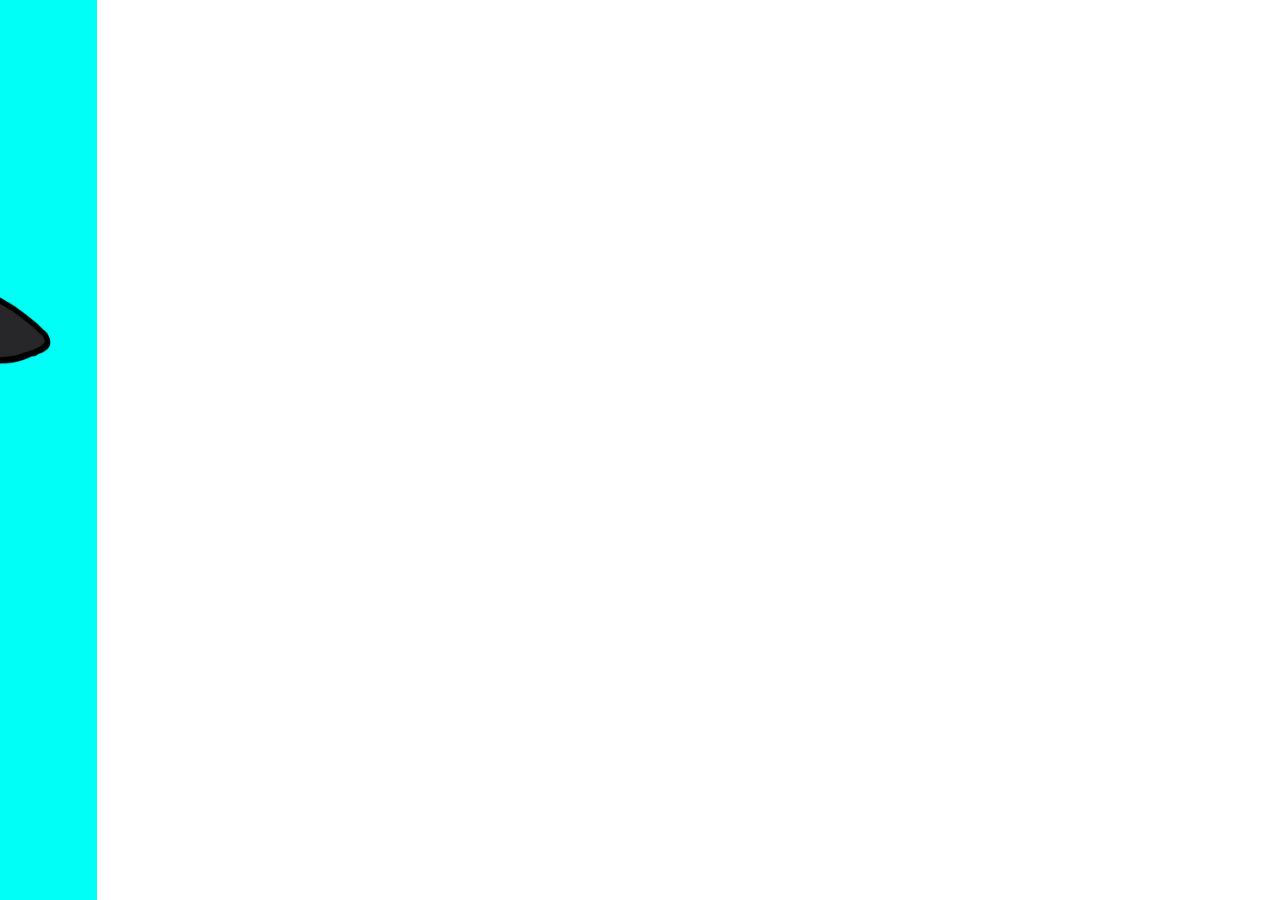
<file: index.html>
<!DOCTYPE html>
<html lang="en-US">

<head>
  <title>jQuery test</title>
  <meta charset="UTF-8">
  <meta name="viewport" content="width=device-width, initial-scale=1">
  <script src="https://ajax.googleapis.com/ajax/libs/jquery/3.5.1/jquery.min.js"></script>
  <link rel="stylesheet" href="style.css">
</head>

<body>
  <div id="first"></div>

  <img id="orca" src="Orca.jpg" />
  <script src="animate.js"></script>
</body>

</html>
</file>
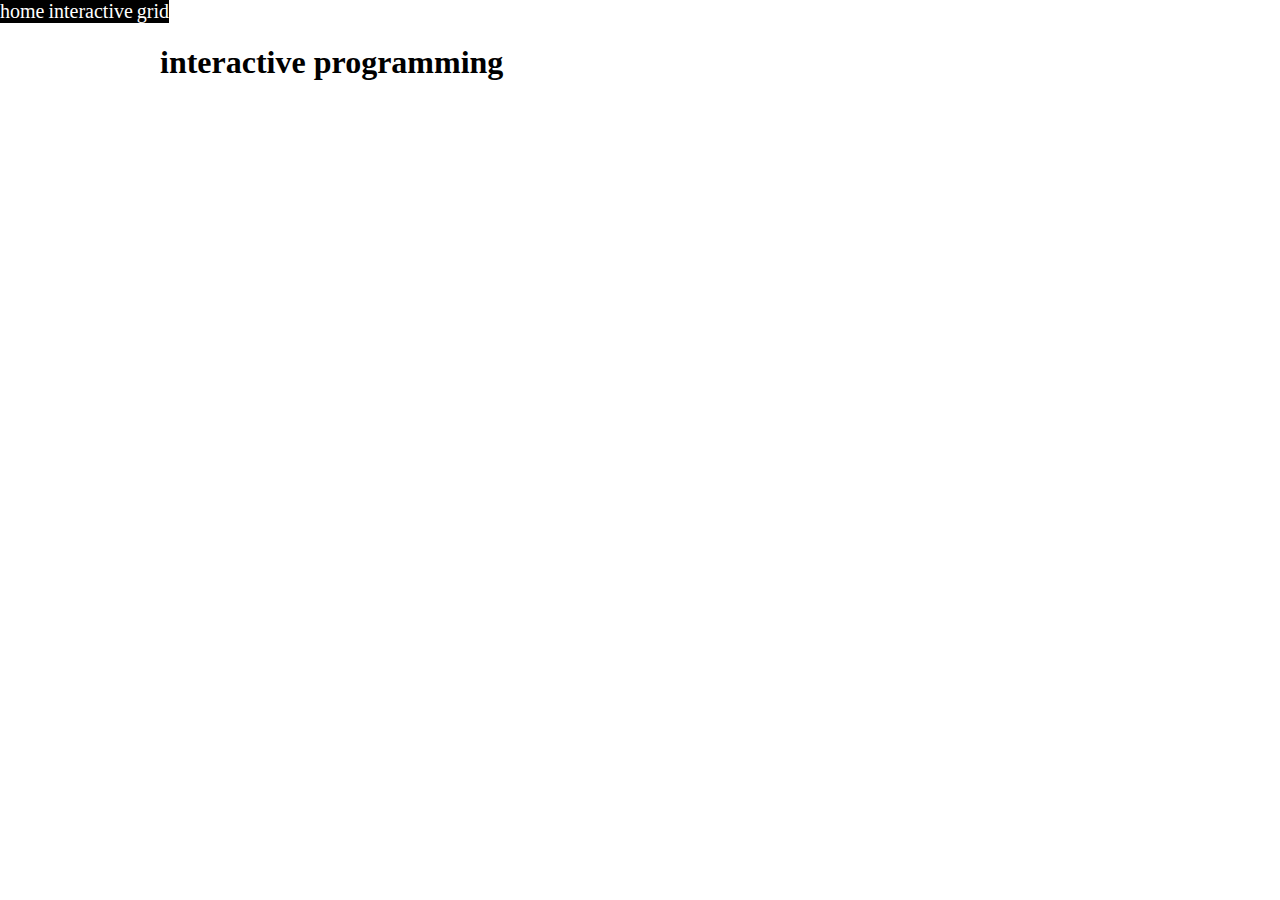
<file: interact.html>
<!DOCTYPE html>
<html lang="en-US">

<head>
  <title>jQuery test</title>
  <meta charset="UTF-8">
  <meta name="viewport" content="width=device-width, initial-scale=1">
  <script src="https://ajax.googleapis.com/ajax/libs/jquery/3.5.1/jquery.min.js"></script>
  <link rel="stylesheet" href="style.css">
</head>

<body>
  <h1 id="heading">interactive programming</h1>
  <script src="interact.js"></script>

  <!-- This script makes the heading move to 200 and then resart -->
  <script>
    var leftOffset = 0;

    var moveHeading = function () {
      $("#heading").offset({left: leftOffset});

      leftOffset++;

      if (leftOffset > 200) {
        leftOffset = 0;
      }
    }

    setInterval(moveHeading, 30);
  </script>

</body>

</html>
</file>
<file: style.css>
html {
	background-color: rbg(0,0,0);
}

body {
	margin: 0;
	overflow: hidden;
}

#navbar {
	background-color: black;
	width: fit-content;
	overflow: hidden;
}

#navbar a {
	color: white;
	font-size: 20px;
	text-decoration: none;

}

#orca {
	position: absolute;
	left: -1000px;
	width: 100vh;
}

.follower {
	width: 20px;
	height: 20px;
	background-color: grey;
	border-radius: 10px;
	transition-duration: 200ms;
	transition-timing-function: ease-out;
	position: fixed;
	transform: translate(-50%, -50%);
}

#dango {
	position: absolute;
	left: -1000px;
	width: 100vh;
}

.grid {
	grid-template:
    [row1-start] "header header header" 25px [row1-end]
    [row2-start] "footer footer footer" 25px [row2-end]
    / auto 50px auto;
	column-gap: 10px;
	row-gap: 16px;
}
</file>
